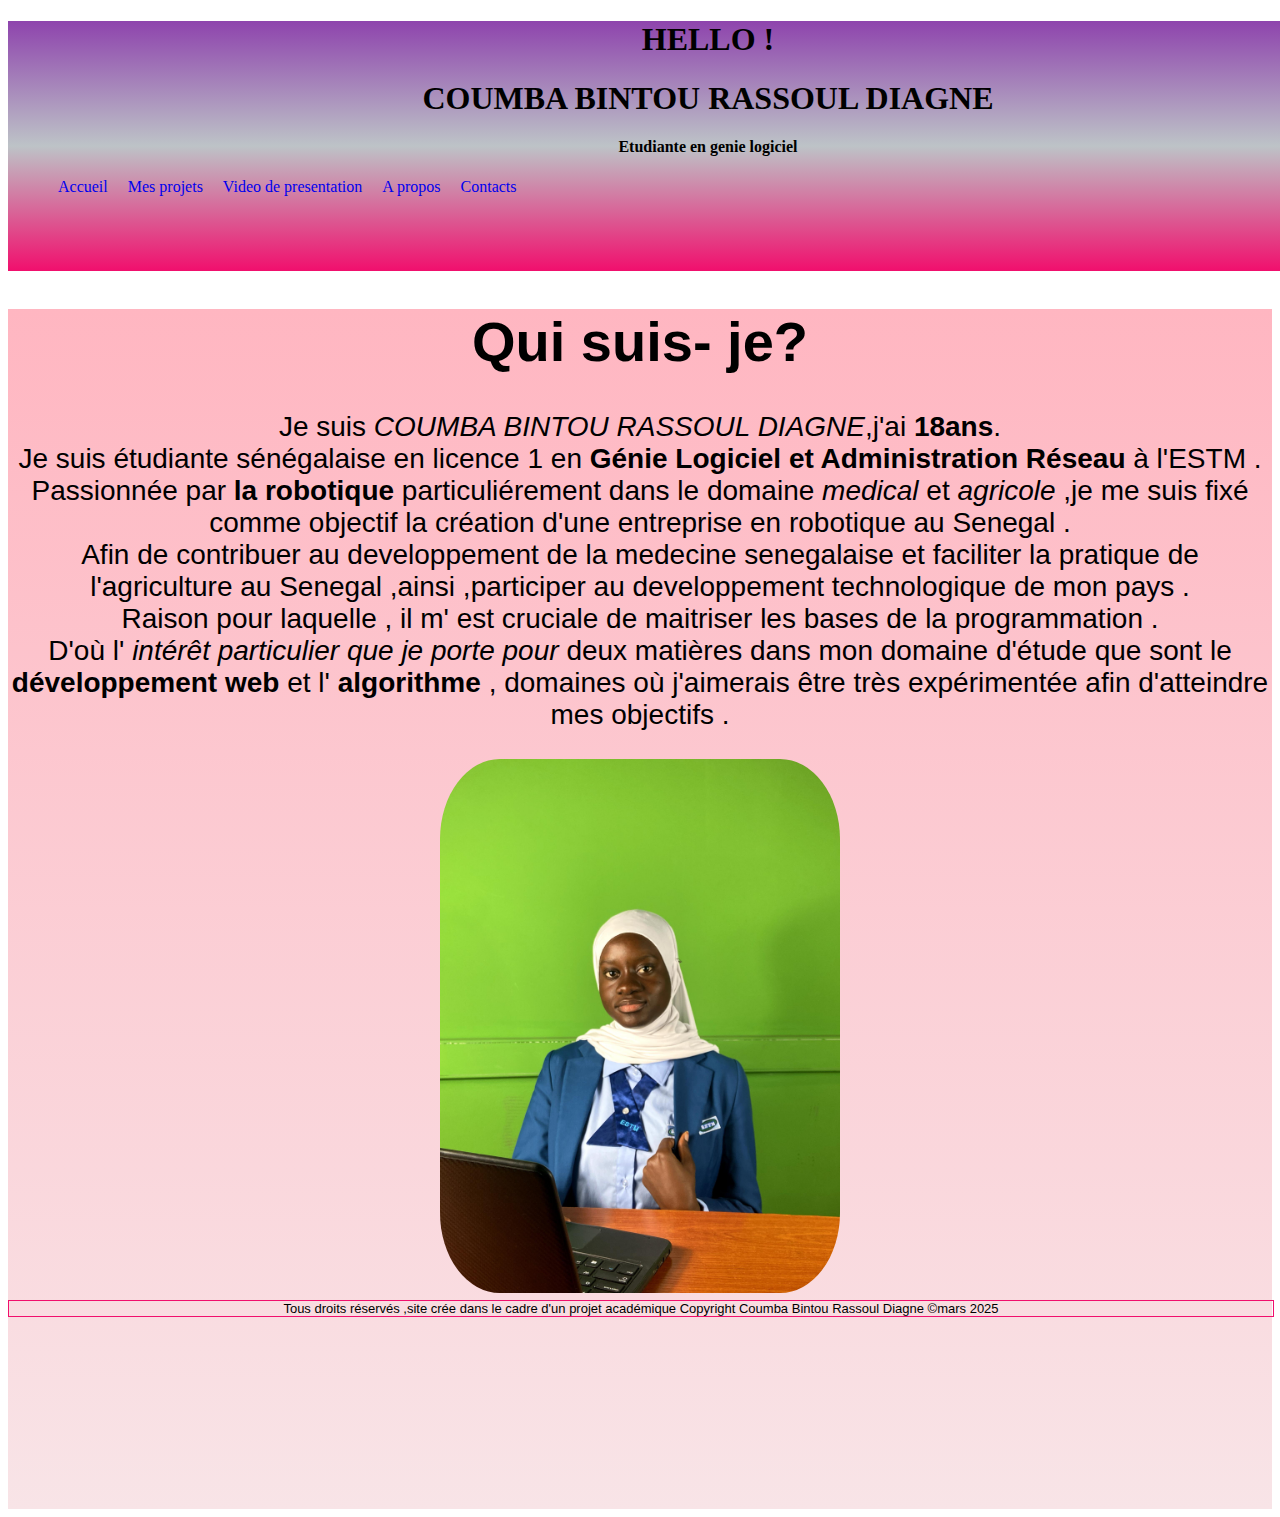
<file: index.html>
<!DOCTYPE html>
<html lang="fr">
<head>
    <meta charset="UTF-8">
    <meta name="viewport" content="width=device-width, initial-scale=1.0">
    <title>Mon portfolio</title>
    <link rel="stylesheet" href="CSS/style.css">
   
</head>
<body>
    <header class="banniere" >
           <h1>HELLO !</h1> 
            <h1> COUMBA BINTOU RASSOUL DIAGNE</h1> 
            
            <h4>Etudiante en genie logiciel</h4>
        
        <nav>
            
            <ul class="menu">
                <li><a href="./index.html">Accueil</a> </li> 
                <li>  <a href="./projects.html">Mes projets</a> </li>  
                <li><a href="./video.html">Video de presentation</a> </li>   
                <li> <a href="./about.html">A propos</a> </li>
                <li><a href="./contact.html">Contacts</a> </li> 
                
    
            </ul>   
         
        </nav>
    </header>
 
    <main class="text">
    
        <p>
            <h1>Qui suis- je?</h1> 
            Je suis <em>COUMBA BINTOU RASSOUL DIAGNE</em>,j'ai <b>18ans</b>. <br>
            Je suis étudiante sénégalaise en licence 1 en  <strong>Génie Logiciel et Administration Réseau</strong> à l'<abbr title="Ecole Superieure de technologie Et de Management ">ESTM </abbr>. <br>
            Passionnée par <strong>la robotique </strong> particuliérement dans le domaine <em>medical</em>  et <em>agricole</em> ,je me suis fixé comme objectif la création d'une entreprise en robotique au Senegal . <br>
            Afin de contribuer au developpement de la medecine senegalaise  et faciliter la pratique de l'agriculture au Senegal ,ainsi ,participer  au developpement technologique de mon pays . <br>
            Raison pour laquelle , il m' est cruciale de maitriser les bases de la programmation . <br>D'où l' <em>intérêt particulier que je porte pour </em> deux matières dans mon domaine d'étude que sont le <strong>développement web </strong> et l' <strong>algorithme </strong>, domaines où  j'aimerais être très expérimentée afin d'atteindre mes objectifs . <br>  
         </p>
 
         <img src="images/photo.jpg" alt="ma photo" class="photo"

    </main>
    <footer class="index">
        Tous droits réservés ,site crée dans le cadre d'un projet académique Copyright Coumba Bintou Rassoul Diagne &copy;mars 2025
    </footer>
</body>
</html>
</file>
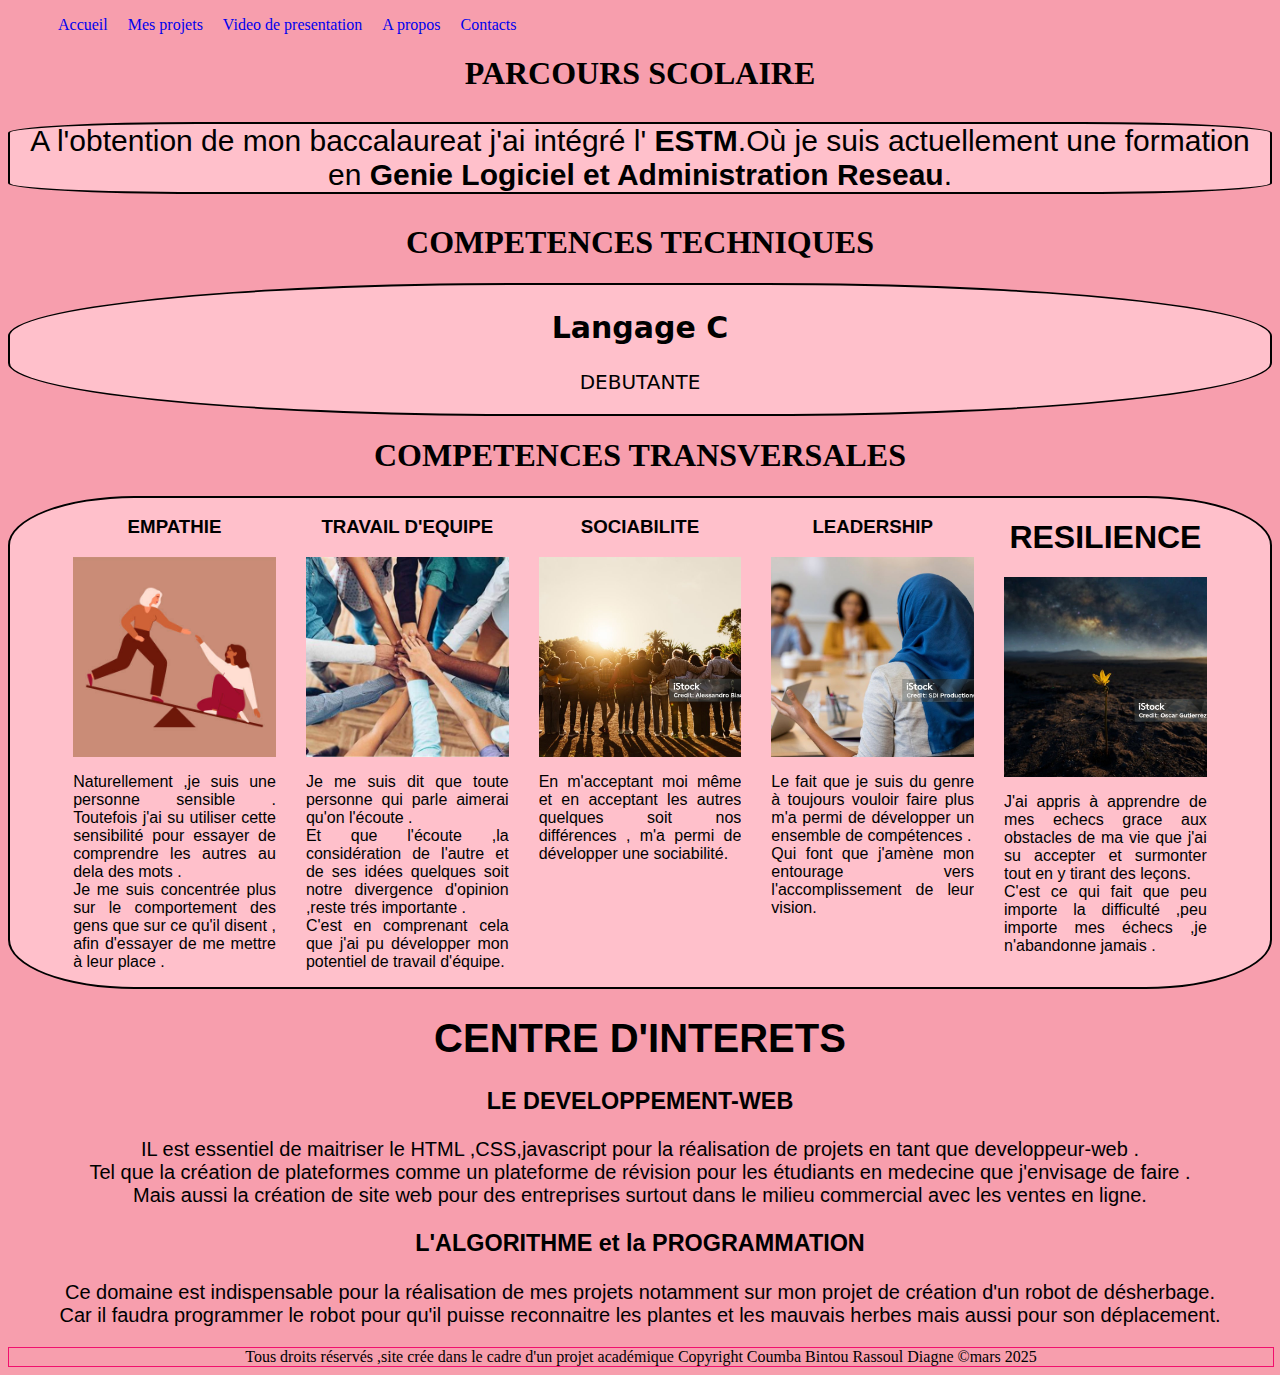
<file: about.html>
<!DOCTYPE html>
<html lang="fr">
<head>
    <meta charset="UTF-8">
    <meta name="viewport" content="width=device-width, initial-scale=1.0">
    <title>Mon portfolio</title>
    <link rel="stylesheet" href="CSS/style.css">
</head>
<body class="about">
    <header>
        <nav>
            

            <ul class="menu">
                

              <li><a href="./index.html">Accueil</a></li>   
              <li><a href="./projects.html">Mes projets</a> </li>  
              <li><a href="./video.html">Video de presentation</a></li>   
              <li> <a href="./about.html">A propos</a></li>   
              <li> <a href="./contact.html">Contacts</a> </li>  
    

            </ul>     
             
    
        </nav>  
    </header>
  
    <main>
        <h1>PARCOURS SCOLAIRE</h1>  
        <p class="parcours">A l'obtention de mon baccalaureat j'ai intégré l' <strong>ESTM</strong>.Où je suis actuellement une formation en <strong> Genie Logiciel et Administration Reseau</strong>.
        <h1>COMPETENCES TECHNIQUES</h1>
        <section class="langages">

        <article class="langage">
        <h2> Langage C</h2>
        <p>DEBUTANTE</p>
         </article>
              
    
        </article>
        </section>
         <h1>COMPETENCES TRANSVERSALES</h1> 
        <section class="soft-skills">

        <article class="soft-skill">
        <h3>EMPATHIE</h3>
        <img src="images/empathie.png" class="soft-skill-image">
        <p>Naturellement ,je suis une personne sensible . Toutefois j'ai su utiliser cette sensibilité pour essayer de comprendre les autres au dela des mots . <br> Je me suis concentrée plus sur le comportement des gens que sur ce qu'il disent , afin d'essayer de me mettre à leur place .</p>

        </article>

        <article class="soft-skill">
        <h3>TRAVAIL D'EQUIPE</h3>
        <img src="images/equipe.png"  class="soft-skill-image">
        <p> Je me suis dit que toute personne qui parle aimerai qu'on l'écoute . <br> Et que l'écoute ,la considération de l'autre et de ses idées quelques soit notre divergence d'opinion ,reste trés importante . <br>C'est en comprenant cela que j'ai pu développer mon potentiel de travail d'équipe.  </p>

        </article>

        <article class="soft-skill">
        <h3>SOCIABILITE</h3>
        <img  src="images/sociable.png" class="soft-skill-image">
        <p>En m'acceptant moi même et en acceptant les autres quelques soit nos différences , m'a permi de développer une sociabilité. </p>
        </article>

        <article class="soft-skill">
              
        <h3>LEADERSHIP</h3>
        <img src="images/leadership.png" class="soft-skill-image">
        <p>Le fait que je suis du genre à toujours vouloir faire plus m'a permi de développer un ensemble de compétences .<br>Qui font que j'amène mon entourage vers l'accomplissement de leur vision. </p>
        </article>

        <article class="soft-skill">
        <h1>RESILIENCE</h1>
        <img    src="images/resilience.png" class="soft-skill-image">
        <p>J'ai appris à apprendre de  mes echecs grace aux obstacles de ma vie que j'ai su accepter et surmonter tout en y tirant des leçons. <br> C'est ce qui fait que peu importe la difficulté ,peu importe mes échecs ,je n'abandonne jamais .</p>
        </article>

        </section>
        
        <section class="intérêts">
            <h1>CENTRE D'INTERETS</h1>
            <article class="intérêt">
            <h3>LE DEVELOPPEMENT-WEB</h3>
            <p>IL est essentiel de maitriser le HTML ,CSS,javascript pour la réalisation de projets en tant que developpeur-web . <br>
            Tel que la création de plateformes comme un plateforme de révision pour les étudiants en medecine que j'envisage de faire . <br>
            Mais aussi la création de site web pour des entreprises surtout dans le milieu commercial avec les ventes en ligne.
            </p>
            </article>
            <article class="intérêt">
             <h3>L'ALGORITHME et la PROGRAMMATION</h3> 
             <p>Ce domaine est indispensable pour la réalisation de  mes projets notamment sur mon projet de création d'un robot de désherbage. <br>
            Car il faudra programmer le robot pour qu'il puisse reconnaitre les plantes et les mauvais herbes mais aussi pour son déplacement. <br>
            </p>
            </article>
        </section>
    </main>
 
    <footer>
        Tous droits réservés ,site crée dans le cadre d'un projet académique Copyright Coumba Bintou Rassoul Diagne &copy;mars 2025
    </footer>
 
</body>
</html>
</file>
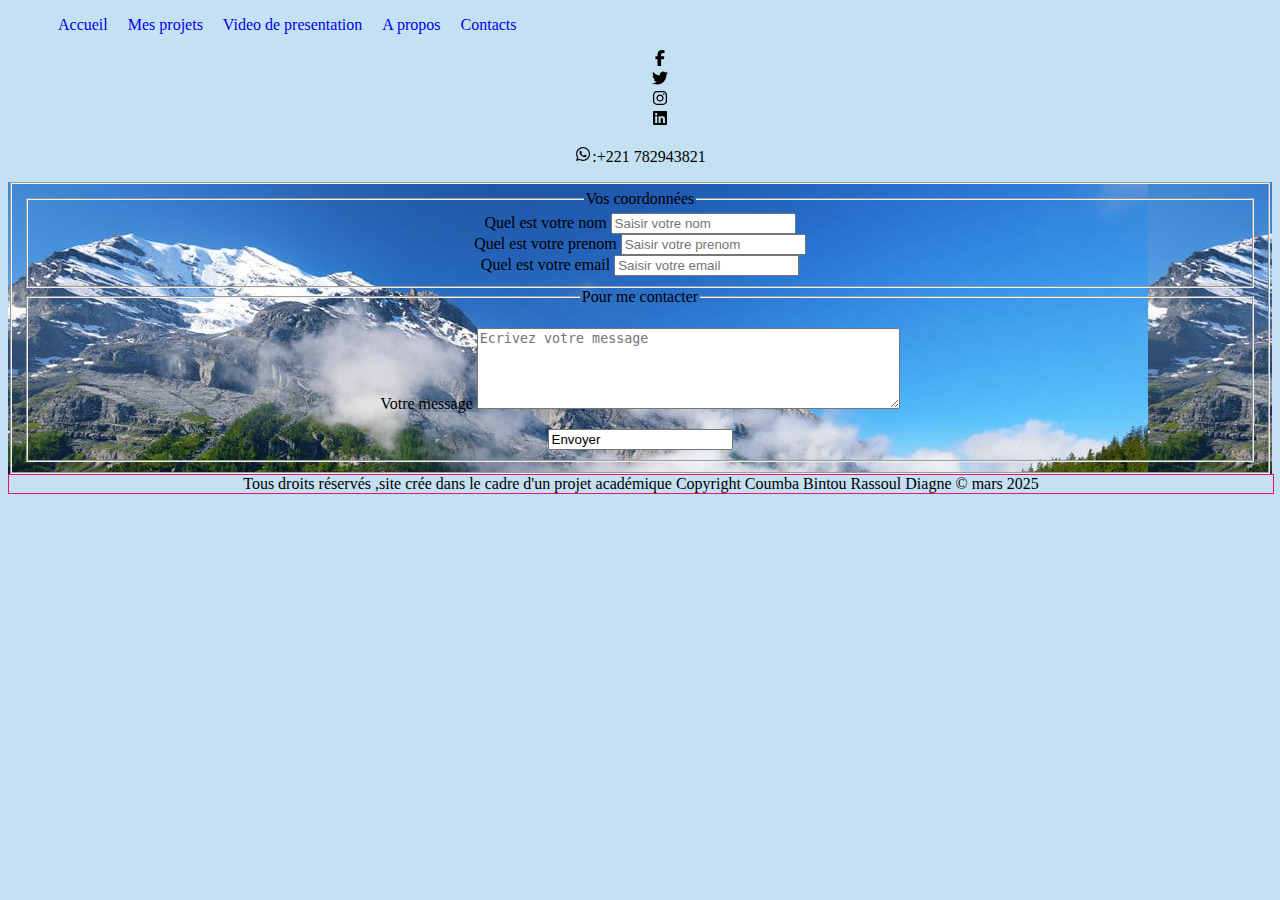
<file: contact.html>
<!DOCTYPE html>
<html lang="fr">
<head>
    <meta charset="UTF-8">
    <meta name="viewport" content="width=device-width, initial-scale=1.0">
    <title>Mon portfolio</title>
   <link rel="stylesheet" href="CSS/style.css">
</head>
<body class="font">
<header>
    <nav>
            

        <ul class="menu">
          <li><a href="./index.html">Accueil</a> </li>  
           <li><a href="./projects.html">Mes projets</a> </li> 
          <li><a href="./video.html">Video de presentation</a> </li>  
          <li><a href="./about.html">A propos</a> </li>  
           <li><a href="./contact.html">Contacts</a> </li> 
        </ul>     
        
    </nav>   

</header>

<main>
    <div class="right">
        <ul class="reseau">
            
            <li><a href="https://google.fr"> <svg width="18" height="16" class="icon facebook"="http://www.w3.org/2000/svg" viewBox="0 0 320 512"><!--!Font Awesome Free 6.7.2 by @fontawesome - https://fontawesome.com License - https://fontawesome.com/license/free Copyright 2025 Fonticons, Inc.--><path d="M80 299.3V512H196V299.3h86.5l18-97.8H196V166.9c0-51.7 20.3-71.5 72.7-71.5c16.3 0 29.4 .4 37 1.2V7.9C291.4 4 256.4 0 236.2 0C129.3 0 80 50.5 80 159.4v42.1H14v97.8H80z"/></svg></a></li>
            <li><a href="https://google.fr">
                <svg width="18" height="16" class="icon twitter" xmlns="http://www.w3.org/2000/svg" viewBox="0 0 512 512"><!--!Font Awesome Free 6.7.2 by @fontawesome - https://fontawesome.com License - https://fontawesome.com/license/free Copyright 2025 Fonticons, Inc.--><path d="M459.4 151.7c.3 4.5 .3 9.1 .3 13.6 0 138.7-105.6 298.6-298.6 298.6-59.5 0-114.7-17.2-161.1-47.1 8.4 1 16.6 1.3 25.3 1.3 49.1 0 94.2-16.6 130.3-44.8-46.1-1-84.8-31.2-98.1-72.8 6.5 1 13 1.6 19.8 1.6 9.4 0 18.8-1.3 27.6-3.6-48.1-9.7-84.1-52-84.1-103v-1.3c14 7.8 30.2 12.7 47.4 13.3-28.3-18.8-46.8-51-46.8-87.4 0-19.5 5.2-37.4 14.3-53 51.7 63.7 129.3 105.3 216.4 109.8-1.6-7.8-2.6-15.9-2.6-24 0-57.8 46.8-104.9 104.9-104.9 30.2 0 57.5 12.7 76.7 33.1 23.7-4.5 46.5-13.3 66.6-25.3-7.8 24.4-24.4 44.8-46.1 57.8 21.1-2.3 41.6-8.1 60.4-16.2-14.3 20.8-32.2 39.3-52.6 54.3z"/></svg>
            </a></li>
            <li><a href="https://google.fr"> <svg  width="18" height="16" class="icon instagram"="http://www.w3.org/2000/svg" viewBox="0 0 448 512"><!--!Font Awesome Free 6.7.2 by @fontawesome - https://fontawesome.com License - https://fontawesome.com/license/free Copyright 2025 Fonticons, Inc.--><path d="M224.1 141c-63.6 0-114.9 51.3-114.9 114.9s51.3 114.9 114.9 114.9S339 319.5 339 255.9 287.7 141 224.1 141zm0 189.6c-41.1 0-74.7-33.5-74.7-74.7s33.5-74.7 74.7-74.7 74.7 33.5 74.7 74.7-33.6 74.7-74.7 74.7zm146.4-194.3c0 14.9-12 26.8-26.8 26.8-14.9 0-26.8-12-26.8-26.8s12-26.8 26.8-26.8 26.8 12 26.8 26.8zm76.1 27.2c-1.7-35.9-9.9-67.7-36.2-93.9-26.2-26.2-58-34.4-93.9-36.2-37-2.1-147.9-2.1-184.9 0-35.8 1.7-67.6 9.9-93.9 36.1s-34.4 58-36.2 93.9c-2.1 37-2.1 147.9 0 184.9 1.7 35.9 9.9 67.7 36.2 93.9s58 34.4 93.9 36.2c37 2.1 147.9 2.1 184.9 0 35.9-1.7 67.7-9.9 93.9-36.2 26.2-26.2 34.4-58 36.2-93.9 2.1-37 2.1-147.8 0-184.8zM398.8 388c-7.8 19.6-22.9 34.7-42.6 42.6-29.5 11.7-99.5 9-132.1 9s-102.7 2.6-132.1-9c-19.6-7.8-34.7-22.9-42.6-42.6-11.7-29.5-9-99.5-9-132.1s-2.6-102.7 9-132.1c7.8-19.6 22.9-34.7 42.6-42.6 29.5-11.7 99.5-9 132.1-9s102.7-2.6 132.1 9c19.6 7.8 34.7 22.9 42.6 42.6 11.7 29.5 9 99.5 9 132.1s2.7 102.7-9 132.1z"/></svg></a></li>
            <li><a href="https://google.fr">
                <svg  width="18" height="16" class="icon linkedin" xmlns="http://www.w3.org/2000/svg" viewBox="0 0 448 512"><!--!Font Awesome Free 6.7.2 by @fontawesome - https://fontawesome.com License - https://fontawesome.com/license/free Copyright 2025 Fonticons, Inc.--><path d="M416 32H31.9C14.3 32 0 46.5 0 64.3v383.4C0 465.5 14.3 480 31.9 480H416c17.6 0 32-14.5 32-32.3V64.3c0-17.8-14.4-32.3-32-32.3zM135.4 416H69V202.2h66.5V416zm-33.2-243c-21.3 0-38.5-17.3-38.5-38.5S80.9 96 102.2 96c21.2 0 38.5 17.3 38.5 38.5 0 21.3-17.2 38.5-38.5 38.5zm282.1 243h-66.4V312c0-24.8-.5-56.7-34.5-56.7-34.6 0-39.9 27-39.9 54.9V416h-66.4V202.2h63.7v29.2h.9c8.9-16.8 30.6-34.5 62.9-34.5 67.2 0 79.7 44.3 79.7 101.9V416z"/></svg>
            </a></li>
           
        </ul>
        <p><svg width="18" height="16" xmlns="http://www.w3.org/2000/svg" viewBox="0 0 448 512"><!--!Font Awesome Free 6.7.2 by @fontawesome - https://fontawesome.com License - https://fontawesome.com/license/free Copyright 2025 Fonticons, Inc.--><path d="M380.9 97.1C339 55.1 283.2 32 223.9 32c-122.4 0-222 99.6-222 222 0 39.1 10.2 77.3 29.6 111L0 480l117.7-30.9c32.4 17.7 68.9 27 106.1 27h.1c122.3 0 224.1-99.6 224.1-222 0-59.3-25.2-115-67.1-157zm-157 341.6c-33.2 0-65.7-8.9-94-25.7l-6.7-4-69.8 18.3L72 359.2l-4.4-7c-18.5-29.4-28.2-63.3-28.2-98.2 0-101.7 82.8-184.5 184.6-184.5 49.3 0 95.6 19.2 130.4 54.1 34.8 34.9 56.2 81.2 56.1 130.5 0 101.8-84.9 184.6-186.6 184.6zm101.2-138.2c-5.5-2.8-32.8-16.2-37.9-18-5.1-1.9-8.8-2.8-12.5 2.8-3.7 5.6-14.3 18-17.6 21.8-3.2 3.7-6.5 4.2-12 1.4-32.6-16.3-54-29.1-75.5-66-5.7-9.8 5.7-9.1 16.3-30.3 1.8-3.7 .9-6.9-.5-9.7-1.4-2.8-12.5-30.1-17.1-41.2-4.5-10.8-9.1-9.3-12.5-9.5-3.2-.2-6.9-.2-10.6-.2-3.7 0-9.7 1.4-14.8 6.9-5.1 5.6-19.4 19-19.4 46.3 0 27.3 19.9 53.7 22.6 57.4 2.8 3.7 39.1 59.7 94.8 83.8 35.2 15.2 49 16.5 66.6 13.9 10.7-1.6 32.8-13.4 37.4-26.4 4.6-13 4.6-24.1 3.2-26.4-1.3-2.5-5-3.9-10.5-6.6z"/></svg>:+221 782943821</p>
    </div>
    <form action="" method="get">
        <fieldset>
          <fieldset>
         <legend>Vos coordonnées</legend>
        <div> 
          
            <label for="nom">Quel est votre nom</label>
            <input type="text" name="nom" id="nom" placeholder="Saisir votre nom">
        </div>
         <div>
             <label for="prenom">Quel est votre prenom</label>
            <input type=" text" name="Prenom" id="prenom" placeholder="Saisir votre prenom"></div> 
         <div>
             <label for="email">Quel est votre email</label>
            <input type="text" name="email" id="email" placeholder="Saisir votre email" >
         </div>
           
        </fieldset>
        <fieldset>
            <legend>Pour me contacter</legend>
           <p>
            <label for="message">Votre message</label>
            <textarea name="message" id="message" cols="50 " rows="5" placeholder="Ecrivez votre message"></textarea>
           </p>
           <input type="submit " value="Envoyer" name="Envoyer">
        </fieldset>
        </fieldset>
    </form>
</main>
<footer>
    Tous droits réservés ,site crée dans le cadre d'un projet académique Copyright Coumba Bintou Rassoul Diagne &copy; mars 2025
</footer>
</body>
</html>
</file>
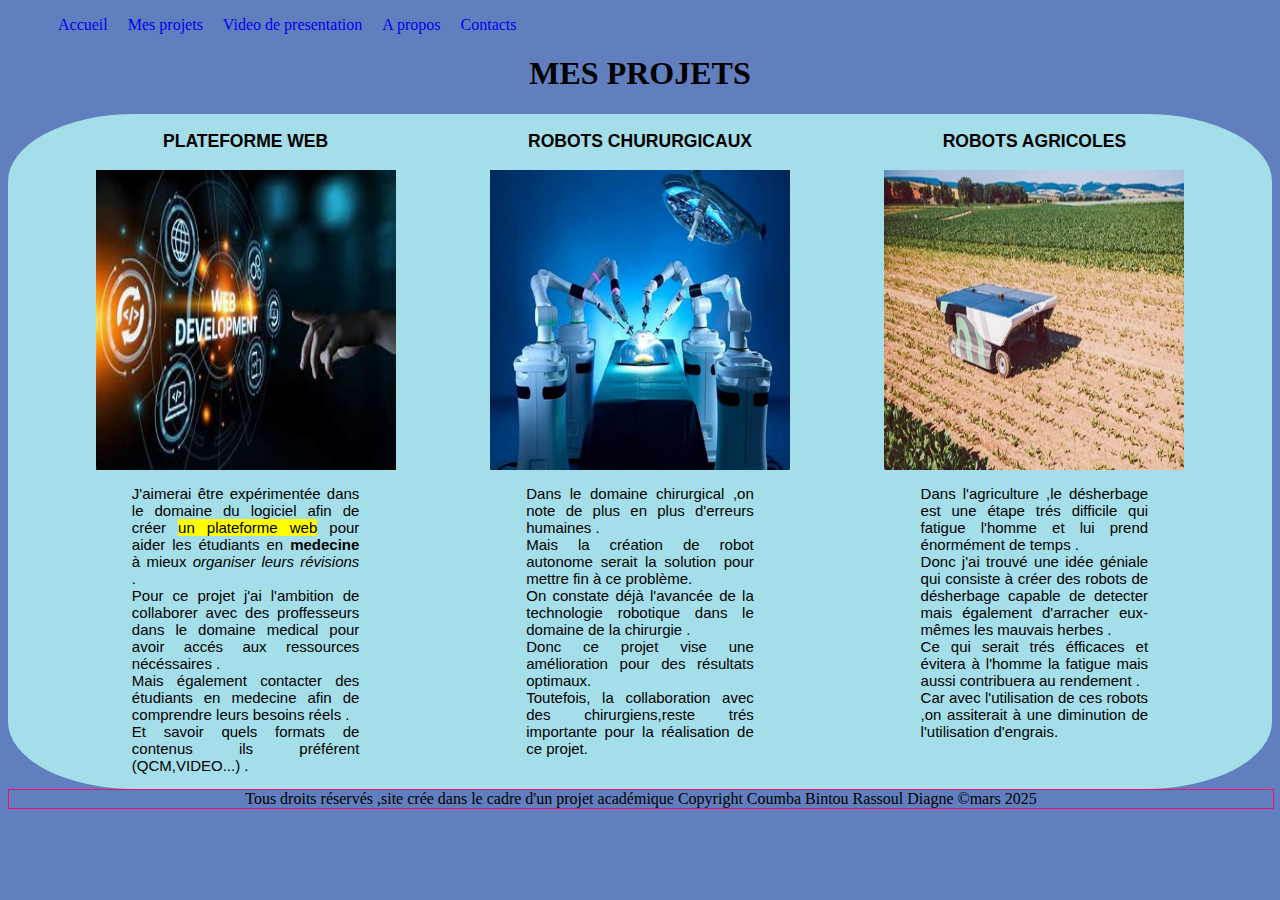
<file: projects.html>
<!DOCTYPE html>
<html lang="fr">
<head>
    <meta charset="UTF-8">
    <meta name="viewport" content="width=device-width, initial-scale=1.0">
    <title>Mon portfolio</title>
     <link rel="stylesheet" href="CSS/style.css">
</head>

<body class="projects">
    <header>
        <nav>
            <ul class="menu"> 
           <li><a href="./index.html">Accueil</a></li>   
           <li><a href="./projects.html">Mes projets</a> </li> 
           <li><a href="./video.html">Video de presentation</a> </li> 
           <li><a href="./about.html">A propos</a> </li> 
           <li><a href="./contact.html">Contacts</a> </li> 
            </ul>     
        </nav>
    </header>
 
    <main>
    <h1>MES PROJETS</h1>
    <section class="projets">
        <article class="projet">
            <h3>PLATEFORME WEB</h3>
            <img width="300px" height="300px"  src="images/developpeur.png" >
         <p> J'aimerai être expérimentée dans le domaine du logiciel afin de créer <mark>un plateforme web</mark>  pour aider les étudiants en <strong>medecine</strong> à mieux <em>organiser leurs révisions</em> . <br>
    Pour ce projet j'ai l'ambition de collaborer avec des proffesseurs dans le domaine medical pour avoir accés aux ressources nécéssaires . <br>
    Mais également contacter des étudiants en medecine afin de comprendre leurs besoins réels . <br>
    Et savoir quels formats de contenus  ils préférent (QCM,VIDEO...) .
         </p>
        </article>
    <article class="projet">
    <h3>ROBOTS CHURURGICAUX</h3>
    <img width="300px" height="300px" src="images/robot.png" alt="robotique">
         <P>Dans le domaine chirurgical ,on note de plus en plus d'erreurs humaines . <br>
            Mais la création de robot autonome serait la solution pour mettre fin à ce problème. <br>
            On constate déjà l'avancée de la technologie robotique dans  le domaine de la chirurgie . <br>
            Donc ce projet vise une amélioration pour des résultats optimaux. <br>
            Toutefois, la collaboration avec des chirurgiens,reste trés importante pour la réalisation de ce projet. <br>
        </P>
    </article>

    <article class="projet">
         <h3>ROBOTS AGRICOLES</h3>
         <img width="300px" height="300px"  src="images/agri.png" alt="agriculture">

         <p>
            Dans l'agriculture ,le désherbage est une étape trés difficile qui fatigue l'homme et lui prend énormément de temps . <br>
            Donc j'ai trouvé une idée géniale qui consiste à créer des robots de désherbage capable de detecter mais également  d'arracher eux-mêmes les mauvais herbes . <br>
            Ce qui serait trés éfficaces et évitera à l'homme la fatigue mais aussi contribuera au rendement  . <br>Car avec l'utilisation de ces robots ,on assiterait à une diminution de l'utilisation d'engrais. <br>
         </p>
     </article>
    </section>
 </main>
 <footer>
    Tous droits réservés ,site crée dans le cadre d'un projet académique Copyright Coumba Bintou Rassoul Diagne &copy;mars 2025
</footer>
</body>

</html>
</file>
<file: CSS/style.css>
.banniere{
background: linear-gradient(#8E44AD, #BDC3C7, #f10f6d);
width: 1400px;
height: 250px;
text-align: center;

}



 body font{
    
    background: url(image/image.png);
   }
   body{
    text-align: center;
    line-height: center;
    }
footer{
    width: 100%;
    border: #f10f6d solid 1px;
}
* {
    text-decoration: none;
    list-style-type: none;
}
.menu{
    display: flex;
}
.menu li a{
    margin: 10px;
}
form{
    background:url(/images/image.png) ;
}
.font{
    background-color:rgb(196, 224, 243);
    width: auto;
}
@import url('https://fonts.googleapis.com/css2?family=Rubik:ital,wght@0,300..900;1,300..900&display=swap');
.text{
    
    width: 1400x;
    height: 1200px;
    font-family: "Rubik", sans-serif;
    font-size:  28px;
    gap: 50%;
    background: #FFB6C1;
    background: linear-gradient( #FFB6C1 ,#f8e4e7 )
    
}

@import url('https://fonts.googleapis.com/css2?family=Roboto:ital,wght@0,100..900;1,100..900&display=swap');
.soft-skills{
display: flex;
justify-content: space-around;
padding-left: 5%;
padding-right: 5%;
gap: 30px;
border-radius: 10%;
background:pink;
border: 2px solid;
}
.soft-skill{
   
    width: 20%;
    display: flex;
    flex-direction: column;
    align-items: center;
    text-align: justify;
 font-family: "Roboto", sans-serif;
    
    overflow: hidden;
}
.soft-skill-image{
    height: 200px;
}
.about{
    background:rgb(247, 158, 173);
}
@import url('https://fonts.googleapis.com/css2?family=Poppins:ital,wght@0,100;0,200;0,300;0,400;0,500;0,600;0,700;0,800;0,900;1,100;1,200;1,300;1,400;1,500;1,600;1,700;1,800;1,900&display=swap');
.parcours{
    font-family: "Poppins", sans-serif;
 border:2px solid; 
 font-size:30px ;
 border-radius: 15% ;
 background:pink;
 
 }

@import url('https://fonts.googleapis.com/css2?family=Emblema+One&display=swap');
.langages{
    font-family: "Emblema One", system-ui;
}
.langage{

    border-radius: 40%;
    border: 2px solid;
    font-size: 20px;
    background-color:pink;
    
}
.photo{
    width: 400px;  
    border-radius:15% ;
   
}
@import url('https://fonts.googleapis.com/css2?family=Roboto+Slab:wght@100..900&family=Rubik:ital,wght@0,300..900;1,300..900&display=swap');
.projets{
    font-family: "Rubik", sans-serif;
    display: flex;
    justify-content: space-around;
    gap: 4%;
    border-radius: 10%;
    background: rgb(164, 222, 233);
    padding-left: 5%;
    padding-right: 5%;
    font-size: 15px;
    
}
.projet{
    width: 20%;
    display: flex;
    flex-direction: column;
    align-items: center;
    text-align: justify;

}
.projects{
    background: rgb(97, 127, 190);
}

ul li a :hover{
    color:rgb(50, 132, 187);
}
.index{
    font-size: 13px;
}
.body{
    background: #FFB6C1;
}
@import url('https://fonts.googleapis.com/css2?family=Roboto+Slab:wght@100..900&family=Rubik:ital,wght@0,300..900;1,300..900&display=swap');
    .intérêts{
        font-family: "Rubik", sans-serif;
        font-size: 20px;
    }
</file>
